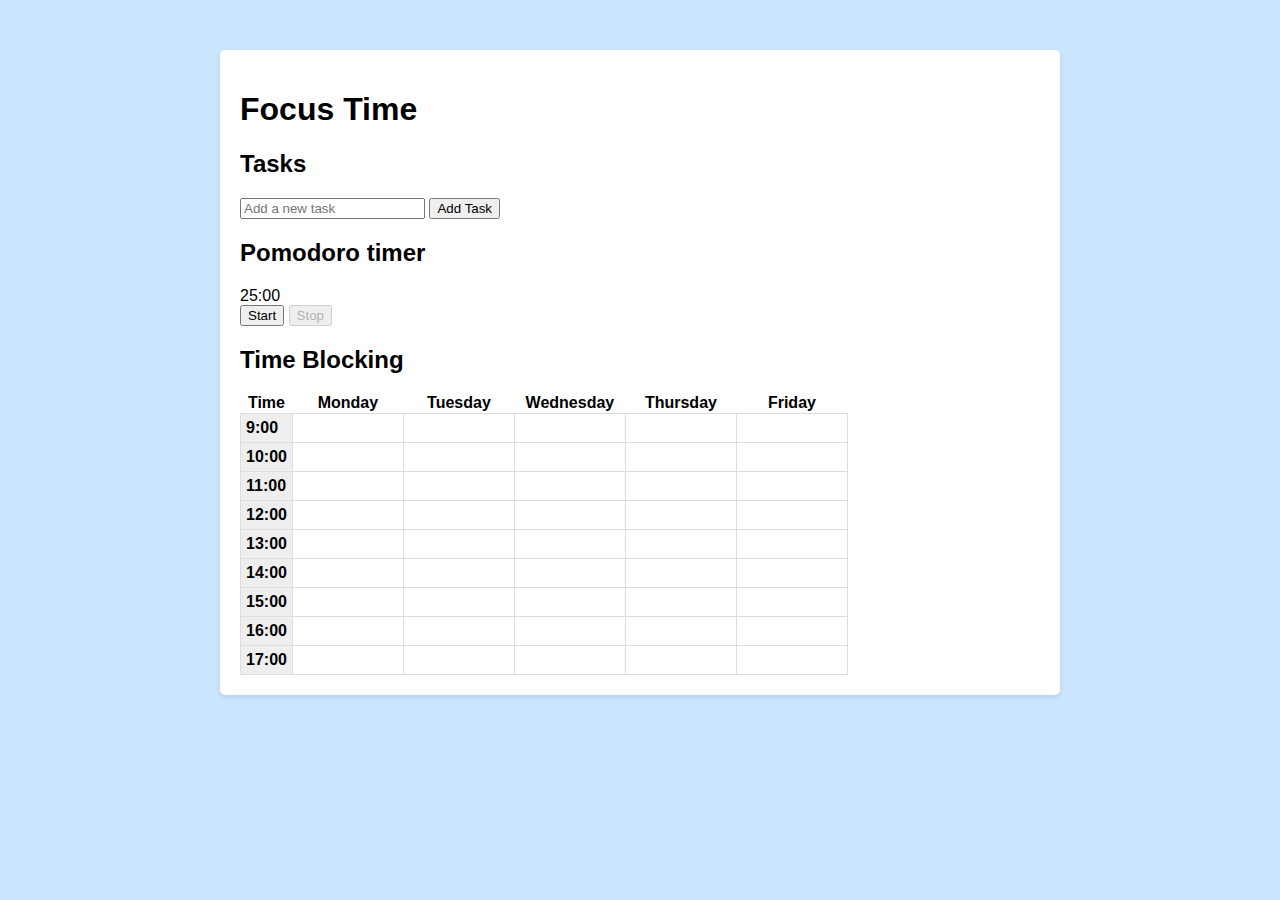
<file: My Computer Science Projects/focus-time-app/src/index.html>
<!DOCTYPE html>
<html lang="en">
    <head>
        <meta charset="UTF-8">
        <meta name="viewport" content="width=device-width, initial-scale=1.0">
        <title>Focus Time App</title>
        <link rel="stylesheet" href="styles.css">
    </head>
    <body>
        <div class="container">
            <h1>Focus Time</h1>
            <div class="task-list">
                <h2>Tasks</h2>
                <ul id="task-list-items"></ul>
                <input type="text" id="new-task" placeholder="Add a new task">
                <button id="add-task-button">Add Task</button>
            </div>
            <div class="pomodoro-timer">
                <h2>Pomodoro timer</h2>
                <div class="timer-display">
                    <span id="timer-minutes">25</span>:<span id="timer-seconds">00</span>
                </div>
                <div class="timer-controls">
                    <button id="start-timer-button">Start</button>
                    <button id="stop-timer-button" disabled>Stop</button>
                </div>
            </div>
            <div class="time-blocking">
                <h2>Time Blocking</h2>
                <table>
                    <thead>
                        <tr>
                            <th>Time</th>
                            <th>Monday</th>
                            <th>Tuesday</th>
                            <th>Wednesday</th>
                            <th>Thursday</th>
                            <th>Friday</th>
                        </tr>
                    </thead>
                    <tbody></tbody>
                </table>
            </div>
        </div>
        <script src="script.js"></script>
    </body>
</html>
</file>
<file: My Computer Science Projects/focus-time-app/src/styles.css>
body {
    font-family: Open Sans, sans-serif;
    margin: 0;
    padding: 0;
    background-color: #cce5ff;
}

.container {
    width: 800px;
    margin: 50px auto;
    background-color: #ffffff;
    border-radius: 5px;
    box-shadow: 0 2px 5px rgba(0, 0, 0, 0.1);
    padding: 20px;
}

.task-list li.completed {
    text-decoration: line-through;
    color: #999999;
}

.time-blocking table {
    border-collapse: collapse;
}

.time-blocking .time-cell, .time-blocking .task-cell {
    border: 1px solid #dddddd;
    padding: 5px;
}

.time-blocking .time-cell {
    font-weight: bold;
    background-color: #eeeeee;
}

.time-blocking .task-cell {
    background-color: #ffffff;
    cursor: pointer;
    width: 100px;
    height: 10px;
}

.time-blocking .task-cell:hover {
    background-color: #f5f5f5;
}
</file>
